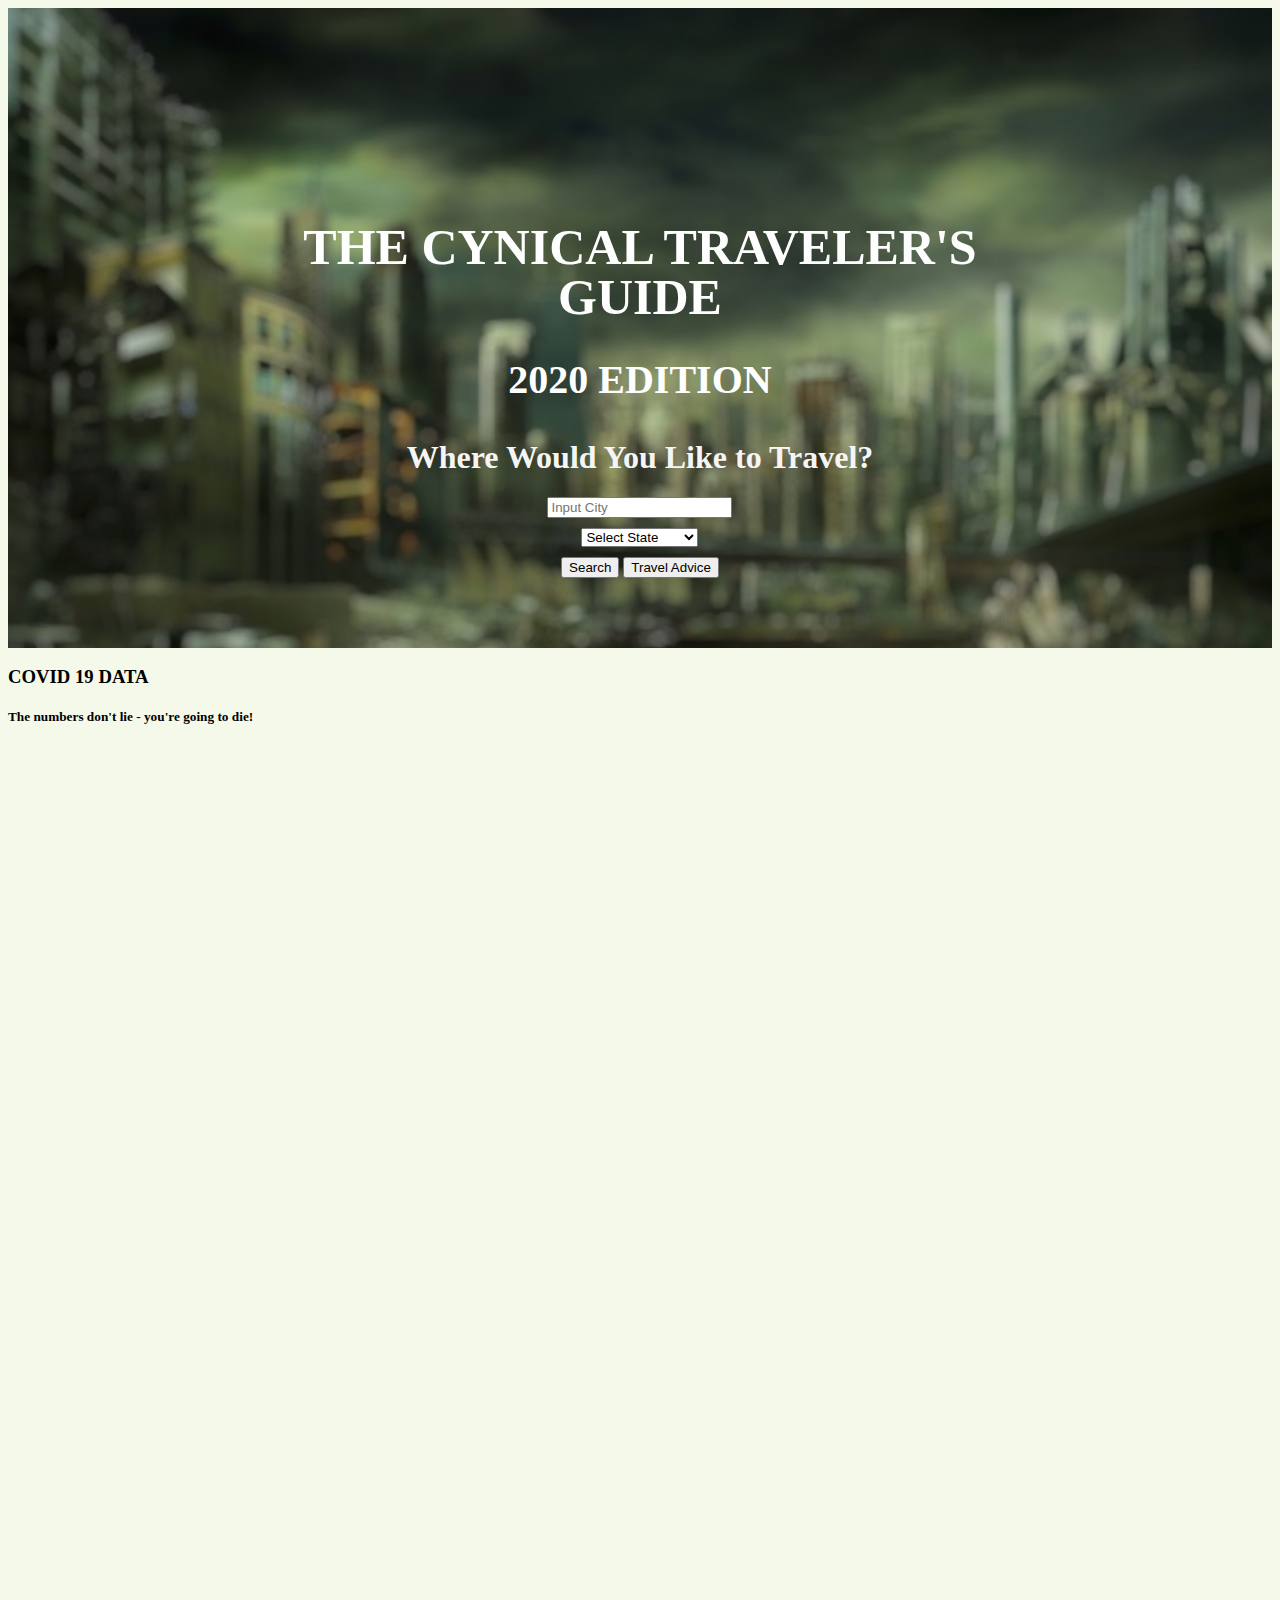
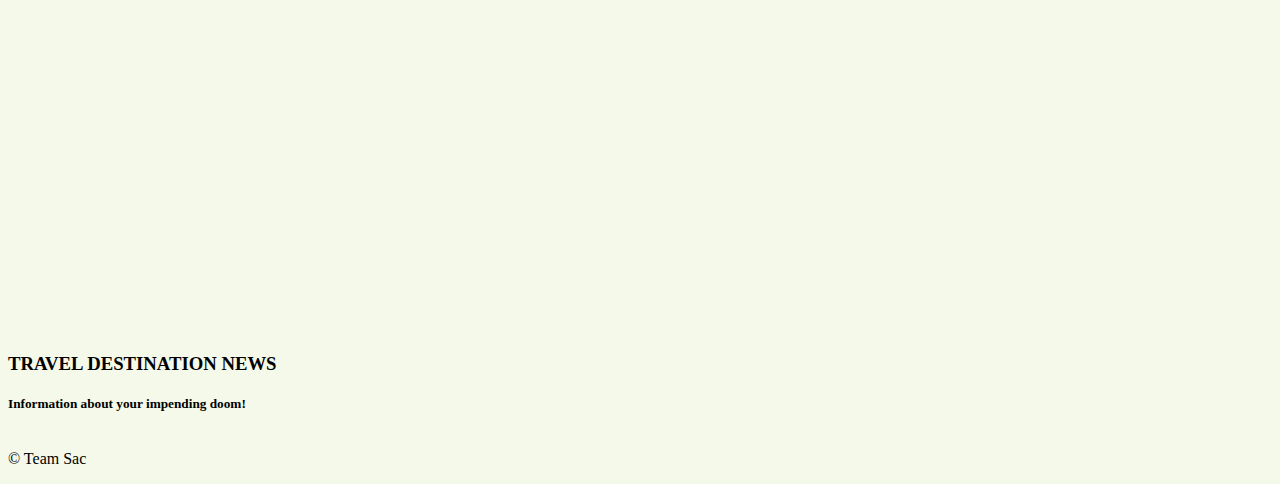
<file: index.html>
<!DOCTYPE html>
<html class="no-js" lang="en">
  <head>
    <meta charset="utf-8" />
    <meta name="viewport" content="width=device-width, initial-scale=1.0" />
    <title>2020 Travel Guide</title>
    <!-- Link to Foundation CSS -->
    <link rel="stylesheet" href="https://dhbhdrzi4tiry.cloudfront.net/cdn/sites/foundation.min.css"/>
    <!-- Link to local CSS file -->
    <link rel="stylesheet" type="text/css" href="./Assets/style.css" />
    <!-- Link to Google Font -->
    <link href="https://fonts.googleapis.com/css2?family=Russo+One&display=swap" rel="stylesheet">
  </head>

  <!-- Main body -->
  <body>
    <!-- Header -->
    <Header class="row expanded collapse">
      <div class="column">
        <div class="large-article-header">
          <div class="large-article-header-content">
            <div class="center-container">
              <div class="article-title">
                <h1>THE CYNICAL TRAVELER'S GUIDE</h1>
                <h2>2020 EDITION</h2>
              </div>
              <div>
                <h1 id="header-text">Where Would You Like to Travel?</h1>
              </div>
              <!-- City input -->
              <div class="center-container">
                <input id="search-city" type="text" placeholder="Input City" />
              </div>
              <!-- State dropdown menu -->
              <div class="center-container">
                <select name="states" id="search-state">
                    <option value="">Select State</option>
                    <option value="AL">Alabama</option>
                    <option value="AK">Alaska</option>
                    <option value="AZ">Arizona</option>
                    <option value="AR">Arkansas</option>
                    <option value="CA">California</option>
                    <option value="CO">Colorado</option>
                    <option value="CT">Connecticut</option>
                    <option value="DE">Delaware</option>
                    <option value="FL">Florida</option>
                    <option value="GA">Georgia</option>
                    <option value="HI">Hawaii</option>
                    <option value="ID">Idaho</option>
                    <option value="IL">Illinois</option>
                    <option value="IN">Indiana</option>
                    <option value="IA">Iowa</option>
                    <option value="KS">Kansas</option>
                    <option value="KY">Kentucky</option>
                    <option value="LA">Louisiana</option>
                    <option value="ME">Maine</option>
                    <option value="MD">Maryland</option>
                    <option value="MA">Massachusetts</option>
                    <option value="MI">Michigan</option>
                    <option value="MN">Minnesota</option>
                    <option value="MS">Mississippi</option>
                    <option value="MO">Missouri</option>
                    <option value="MT">Montana</option>
                    <option value="NE">Nebraska</option>
                    <option value="NV">Nevada</option>
                    <option value="NH">New Hampshire</option> 
                    <option value="NJ">New Jersey</option> 
                    <option value="NM">New Mexico</option> 
                    <option value="NY">New York</option> 
                    <option value="NC">North Carolina</option>
                    <option value="ND">North Dakota</option> 
                    <option value="OH">Ohio</option>
                    <option value="OK">Oklahoma</option>
                    <option value="OR">Oregon</option>
                    <option value="PA">Pennsylvania</option>
                    <option value="RI">Rhode Island</option>
                    <option value="SC">South Carolina</option>
                    <option value="SD">South Dakota</option>
                    <option value="TN">Tennessee</option>
                    <option value="TX">Texas</option>
                    <option value="UT">Utah</option>
                    <option value="VT">Vermont</option>
                    <option value="VA">Virginia</option>
                    <option value="WA">Washington</option>
                    <option value="WV">West Virginia</option> 
                    <option value="WI">Wisconsin</option>
                    <option value="WY">Wyoming</option>
                </select>
              </div>
              <!-- Search and Advice buttons -->
              <div class="center-container">
                  <button class="alert button" id="search-btn">Search</button>
                  <button class="alert button" id="myBtn">Travel Advice</button>
                  <!-- Modal content -->
                  <div id="myModal" class="modal">
                    <div class="modal-content">
                      <span class="close">&times;</span>
                      <div id="modal-text"><p>text in modal</p></div>
                    </div>
                  </div>
              </div>
            </div>
          </div>
        </div>
      </div>
    </Header>

    <!-- Forecast section  -->
    <div class="center-container" style="margin-bottom: 10px;">
      <div class="row">
      <div class="five-day-forecast" id="five-day-forecast"></div>
    </div>
    
    <div class="row">
      <!-- Embeded COVID data section  -->
        <div class="medium-6 columns covid-data">
          <h3 class="article-row-section-header"><strong>COVID 19 DATA</strong></h3>
          <h5><strong>The numbers don't lie - you're going to die!</strong></h5>
          <iframe src="https://public.domo.com/cards/aAR5B" width="100%" height="600" marginheight="0" marginwidth="0" frameborder="0"></iframe>
          <iframe src="https://public.domo.com/cards/axpDJ" width="100%" height="600" marginheight="0" marginwidth="0" frameborder="0"></iframe>
        </div>

        <!-- News articles populate here -->
        <div class="medium-6 small-12 columns">
          <h3 class="article-row-section-header"> <strong> TRAVEL DESTINATION NEWS </strong></h3>
          <h5><strong>Information about your impending doom!</strong></h5>
          <div class="article-row-section">
            <div class="article-row-section-inner" id="article-space"></div>
          </div>
        </div>  
    </div>

    <!-- Footer -->
    <div class=“sticky-footer-css”>
      <div class="row expanded flex-dir-column">
        <div class="columns shrink footer text-center">
          <p>© Team Sac</p>
          <ul class="menu align-center"></ul>
        </div>
      </div>
    </div>

    <!-- jQuery script -->
    <script src="https://code.jquery.com/jquery-2.1.4.min.js"></script>
    <!-- Foundation Javascript -->
    <script src="https://dhbhdrzi4tiry.cloudfront.net/cdn/sites/foundation.js"></script>
    <!-- Local Javascript file -->
    <script src="./Assets/script.js" type="text/javascript"></script>
  </body>

</html>
</file>
<file: Assets/style.css>
/* Header */
.large-article-header {
  background: url(./image/FullSizeRender.jpg);
  background-repeat: no-repeat;
  background-size: cover;
  height: 40rem;
  position: relative;
  margin-bottom: 20px;
}

.large-article-header-content {
  display: -webkit-flex;
  display: -ms-flexbox;
  display: flex;
  -webkit-flex-direction: column;
  -ms-flex-direction: column;
  flex-direction: column;
  position: absolute;
  bottom: 3.125rem;
  left: 0;
  right: 0;
}

.large-article-header-content .center-container {
  width: 60%;
  margin: 10px auto;
  text-align: center;
}

.large-article-header-content .article-title h1 {
  line-height: 3.125rem;
  color: #fefefe;
  font-weight: 600;
  font-size: 50px;
  margin-bottom: 20px;
}

.article-title h2 {
  line-height: 3.125rem;
  color: #fefefe;
  font-weight: 600;
  font-size: 40px;
}

#header {
  background-color: #36453b;
}

#column-color {
  background-color: #f5f9e9;
}

body {
  background-color: #f5f9e9;
}

#header-text {
  color: whitesmoke;
}

/* Article section */
.article-row-section {
  max-width: 75rem;
  margin-right: auto;
  margin-left: auto;
  display: -webkit-flex;
  display: -ms-flexbox;
  display: flex;
  -webkit-flex-flow: row wrap;
  -ms-flex-flow: row wrap;
  flex-flow: row wrap;
  -webkit-justify-content: center;
  -ms-flex-pack: center;
  justify-content: center;
}

.article-row-section-inner {
  -webkit-flex: 0 0 100%;
  -ms-flex: 0 0 100%;
  flex: 0 0 100%;
  max-width: 100%;
  padding-right: 0.625rem;
  padding-left: 0.625rem;
  max-width: 100%;
}

@media print, screen and (min-width: 40em) {
  .article-row-section-inner {
    padding-right: 0.9375rem;
    padding-left: 0.9375rem;
  }
}

@media print, screen and (min-width: 40em) {
  .article-row-section-inner {
    -webkit-flex: 0 0 83.33333%;
    -ms-flex: 0 0 83.33333%;
    flex: 0 0 83.33333%;
    max-width: 83.33333%;
    padding-right: 0.625rem;
    padding-left: 0.625rem;
    max-width: 83.33333%;
  }
}

@media print, screen and (min-width: 40em) and (min-width: 40em) {
  .article-row-section-inner {
    padding-right: 0.9375rem;
    padding-left: 0.9375rem;
  }
}

.article-row-section-header {
  padding: 0;
  margin: 0;
  line-height: 1;
}

.article-row {
  display: -webkit-flex;
  display: -ms-flexbox;
  display: flex;
  -webkit-flex-direction: column;
  -ms-flex-direction: column;
  flex-direction: column;
  border-top: 1px solid #e6e6e6;
  padding: 1.5rem 0;
}

@media print, screen and (min-width: 40em) {
  .article-row {
    -webkit-flex-direction: row;
    -ms-flex-direction: row;
    flex-direction: row;
  }
}

.article-row-img img {
  width: 100%;
}

@media print, screen and (min-width: 40em) {
  .article-row-img img {
    max-width: none;
    width: auto;
  }
}

.article-row-content {
  padding: 1.5rem 0 0;
  color: #0a0a0a;
}

@media print, screen and (min-width: 40em) {
  .article-row-content {
    padding: 0 0 0 1.5rem;
  }
}

.article-row-content-header {
  font-size: 1.5rem;
}

/* Footer */
.sticky-footer-css {
  height: 100vh;
  display: -webkit-flex;
  display: -ms-flexbox;
  display: flex;
}
.sticky-footer-css-body {
  overflow: auto;
}
.sticky-footer-css .header .menu a {
  color: #fff;
}
.sticky-footer-css .body-content {
  background-color: #fff;
}
.sticky-footer-css .footer {
  height: 3rem;
  background-color: #36453B;
  color: #fff;
  padding: 3rem;
}
.sticky-footer-css .footer .menu a {
  color: #fff;
}

  /* js styling */
  .fdf{
    font-size: 80%;
    margin: -3px;
  }

  /* Weather field */
#weather-card {
  background-color: rgb(57, 57, 57); 
  color: #fff;
  height: 275px;
  border-style: solid;
  border-color: #f5f9e9;
}

/* Modal */
.modal {
  display: none; /* Hidden by default */
  position: fixed; /* Stay in place */
  z-index: 1; /* Sit on top */
  padding-top: 100px; /* Location of the box */
  left: 0;
  top: 0;
  width: 100%; /* Full width */
  height: 100%; /* Full height */
  overflow: auto; /* Enable scroll if needed */
  background-color: rgb(0,0,0); /* Fallback color */
  background-color: rgba(0,0,0,0.4); /* Black w/ opacity */
}

/* Modal Content */
.modal-content {
  font-family: 'Russo One', sans-serif;
  background-color: black;
  margin: auto;
  padding: 20px;
  border: 1px solid #888;
  width: 70%;
  color: red;
  font-size: 400%;
  
}

/* The Close Button */
.close {
  color: #aaaaaa;
  float: right;
  font-size: 28px;
  font-weight: bold;
}

.close:hover,
.close:focus {
  color: #000;
  text-decoration: none;
  cursor: pointer;
}
</file>
